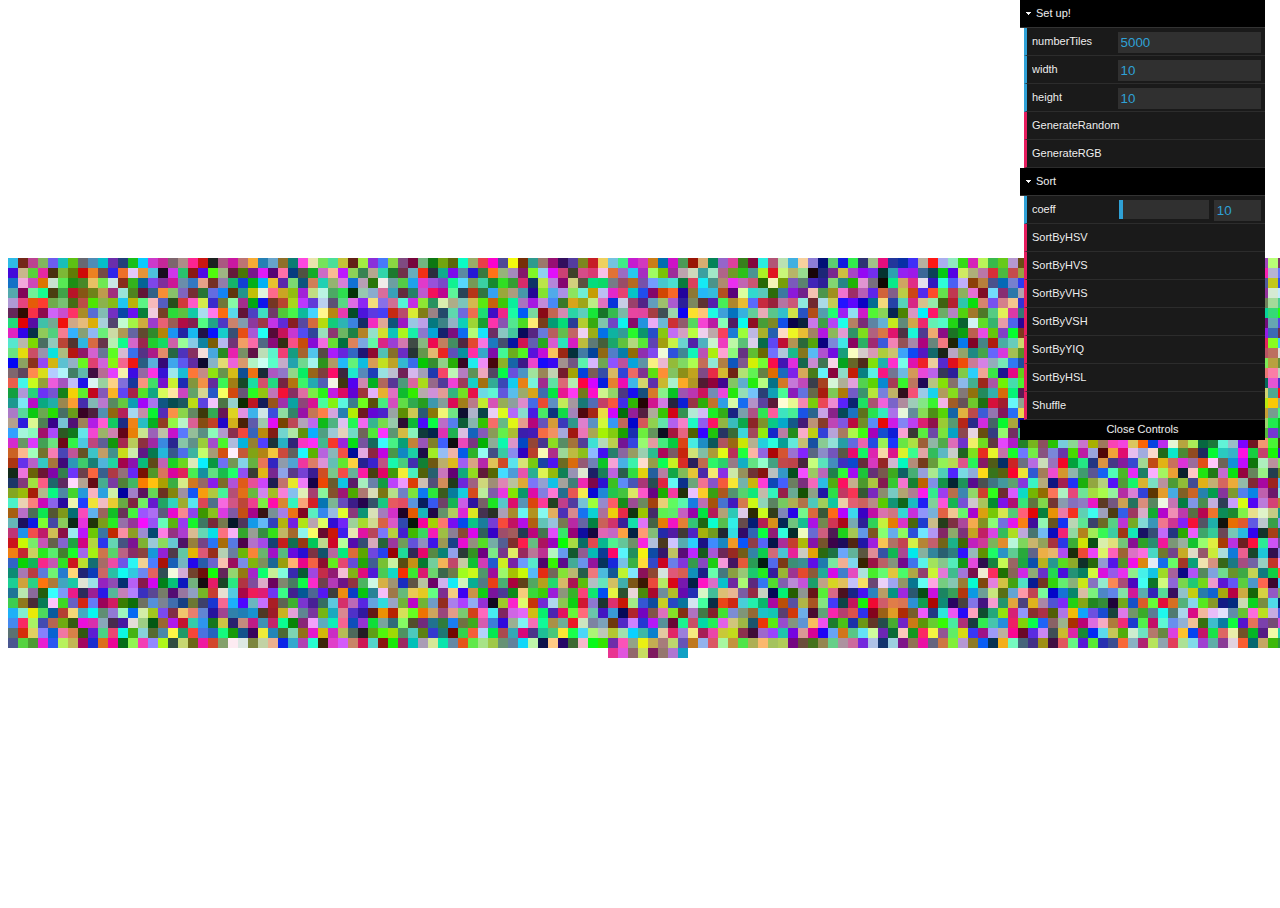
<file: index.html>
<!DOCTYPE html>

<html>
	
	<head>
		
		<script src="http://code.jquery.com/jquery-2.1.3.min.js"></script>
		<script type="text/javascript" src="js/dat.gui.js"></script>

		<!-- CSS -->
	    <link rel="stylesheet" href="css/styles.css" />
	    
	    <link href='http://fonts.googleapis.com/css?family=Montserrat' rel='stylesheet' type='text/css'>
		
	</head>
	
	<body>
	
		<div id='viewport'></div>
		
		<!-- INCLUDES -->
		<script src="js/functions.js" type="text/javascript" charset="utf-8"></script>
		<script src="js/tile.controller.js" type="text/javascript" charset="utf-8"></script>
		<script src="js/sort.js" type="text/javascript" charset="utf-8"></script>
		
		<script>
			
			setUpRandom();
			convert(arr);
			cleanWall();
			displayRGB();
			
		</script>
		
	</body>
	
</html>
</file>
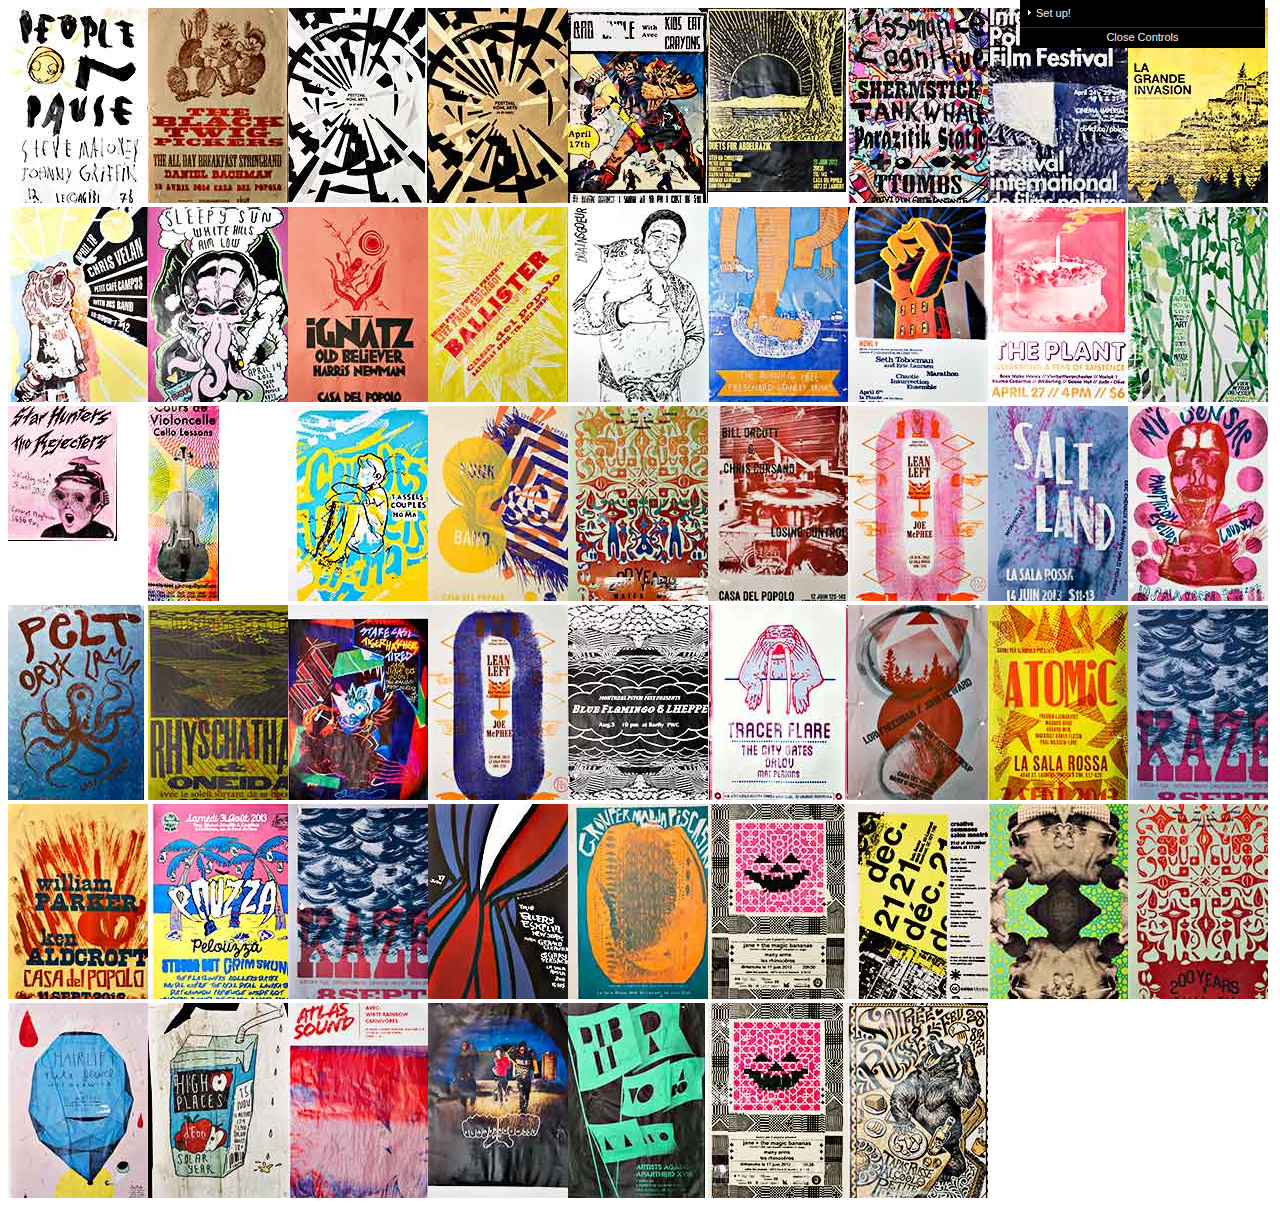
<file: pictures.html>
<!DOCTYPE html>

<html>
	
	<head>
	
		<script src="http://code.jquery.com/jquery-2.1.3.min.js"></script>
		<script type="text/javascript" src="js/dat.gui.js"></script>
		
		<style>
		
			.target {
				width: 140px;
				height: 195px;
				display: inline-block;
			}
			
			.test {
				opacity: 0;
			}
			
			
		</style>
		
	</head>
	
	<body>
		<div id='output'></div>
		
		<script src="js/color-thief.js"></script>
		<script src="js/pictures.controller.js"></script>
		<script src="js/functions.js"></script>
		<script>
			
			var arr = new Array;
			
			function setPictures(array) {
				for ( var i=0 ; i < 52; i++ ) {
					array[i] = new Object;
					array[i].src = 'images\/th\/th-' + i + '.jpg';
				}
			}
			
			function getDominantYo(array) {
				for ( var i=0 ; i < array.length ; i++ ) {
					var image = new Image;
					image.src = array[i].src;
					var colorThief = new ColorThief();
					var dominantColor = colorThief.getColor(image);
					array[i].r = dominantColor[0];
					array[i].g = dominantColor[1];
					array[i].b = dominantColor[2];
				}
			}
			
			function getDominant(array) {
				for ( var i=0 ; i < 52; i++ ) {
					var src = 'images\/th\/th-' + i + '.jpg';
					var image = new Image;
					image.src = src;
					var colorThief = new ColorThief();
					var dominantColor = colorThief.getColor(image);
					array[i].r = dominantColor[0];
					array[i].g = dominantColor[1];
					array[i].b = dominantColor[2];
				}
				convert(arr);
			}

			
			$('#output').on('click', '.target', function() {
				var bg = $(this).css('background-image');
				var src = bg.replace('url(','').replace(')','');
				var image = new Image;
				image.src = src;
				var colorThief = new ColorThief();
				var dominantColor = colorThief.getColor(image);
				console.log(dominantColor);
				$(this).css('background', 'rgb(' + dominantColor[0] + ',' + dominantColor[1] + ',' + dominantColor[2] + ')');
				
			});
			
			function displayPictures(array) {
				for ( var i=0 ; i < array.length; i++ ) {
					$('#output').append('<div class="target target' + i + '">');
					var id= '.target' + i;
					$(id).css('background', 'url("' + array[i].src + '")');
				}
			}
			
			setPictures(arr);
			displayPictures(arr);
			getDominant(arr);
			convert(arr);			
			
		</script>
		
	</body>
	
</html>
</file>
<file: css/styles.css>
html,body,#viewport {
	font-family:'Montserrat',sans-serif;
	width:100%;
	height:100%;
	padding:0;
	border:0;
}

img, {
	margin:0;
	padding:0;
	border:0;
}

button {
	background-color:transparent;
	color:grey;
	font-size:18px;
}

#viewport {
	display:-webkit-box;
	display:-moz-box;
	display:-ms-flexbox;
	display:-webkit-flex;
	display:flex;
	-webkit-flex-wrap:wrap;
	-ms-flex-wrap:wrap;
	flex-wrap:wrap;
	-webkit-box-pack:center;
	-moz-box-pack:center;
	-webkit-justify-content:center;
	-ms-flex-pack:center;
	justify-content:center;
	-webkit-align-content:center;
	-ms-flex-line-pack:center;
	align-content:center;
	-webkit-box-align:center;
	-moz-box-align:center;
	-webkit-align-items:center;
	-ms-flex-align:center;
	align-items:center;
}

.color {
	-webkit-box-ordinal-group:1;
	-moz-box-ordinal-group:1;
	-webkit-order:0;
	-ms-flex-order:0;
	order:0;
	-webkit-box-flex:0;
	-moz-box-flex:0;
	-webkit-flex:0 1 auto;
	-ms-flex:0 1 auto;
	flex:0 1 auto;
	-webkit-align-self:auto;
	-ms-flex-item-align:auto;
	align-self:auto;
	background-color:#f0f;
	margin:0;
	width:10px;
	height:10px;
}
</file>
